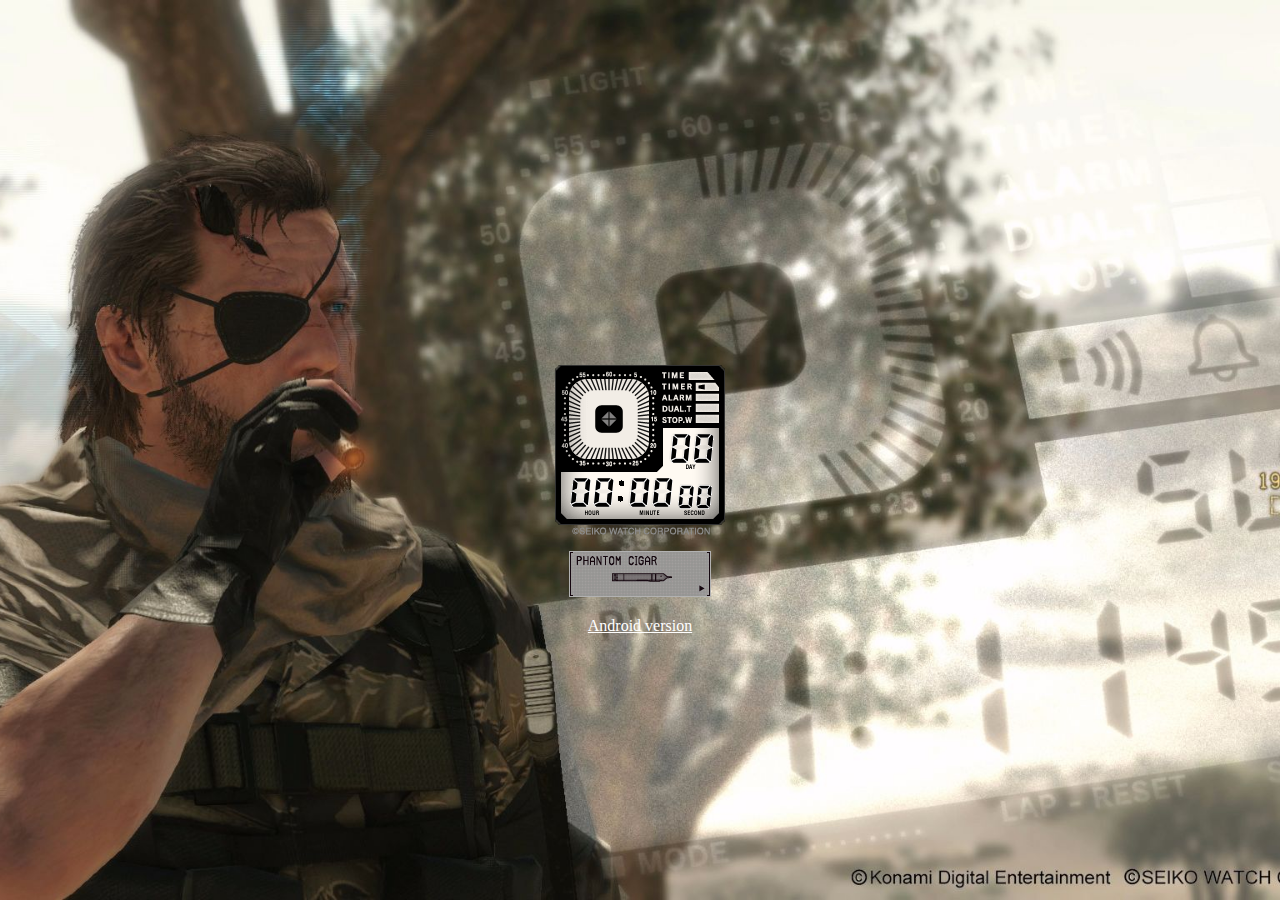
<file: index.htm>
<!DOCTYPE html>
<html>
<!-- Edited by Snek -->
<!-- Approved by Kojima -->
<head>
  <meta http-equiv="content-type" content="text/html">
  <meta charset="UTF-8">
  <title>MGSV: TPP Seiko Clock</title>
  <link rel='stylesheet' type='text/css' href='mgs.css'/>
  <link rel="shortcut icon" href="favicon.ico" type="image/x-icon">
  <link rel="icon" href="favicon.ico" type="image/x-icon">
</head>

<body>
<div class="container">
  <div class="dialarea">
    <div class="dialbg"></div>
    <div class="dial">
      <div class="clock"></div>
      <div class="nums sec2"></div>
      <div class="nums sec1"></div>
      <div class="numl min2"></div>
      <div class="numl min1"></div>
      <div class="colon"></div>
      <div class="numl hour2"></div>
      <div class="numl hour1"></div>
      <div class="numl day2"></div>
      <div class="numl day1"></div>
    </div>
    <p class="phantomcigar">
      <a href="#"><img id="cigar" src="img/phantomcigar.jpg" alt="phantomcigar" onmouseover="onHover();"></a>
    </p>
    <a href="MGSV_Seiko.apk" style="color: #FFF">Android version</a>
  </div>
</div>

<script src="js/jquery.js"></script>
<script src="js/jquery.pulse.min.js"></script>
<script src="js/audio5.js"></script>
<script src="js/watch.js"></script>
</body>
</html>
</file>
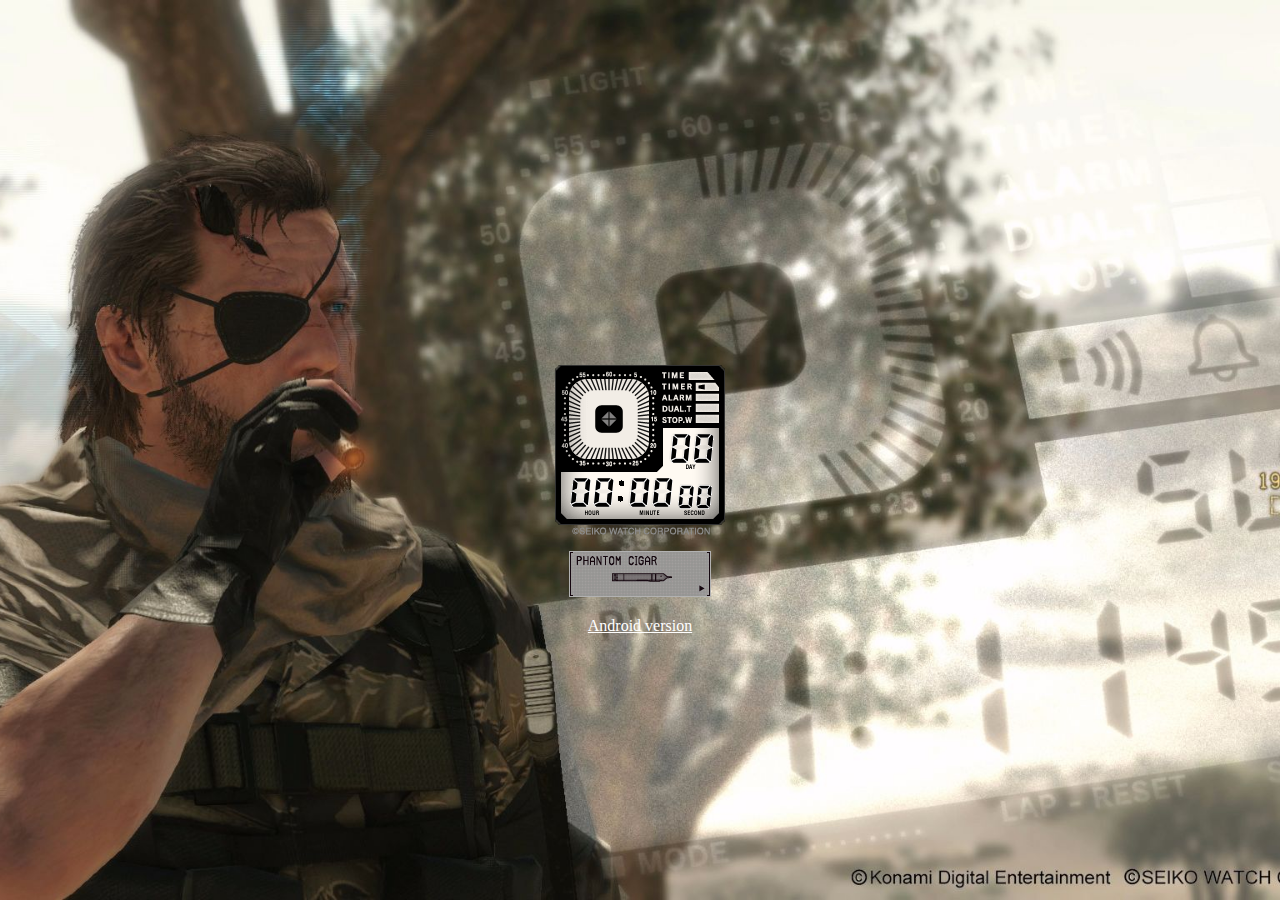
<file: index.html>
<!DOCTYPE html>

<html>

<!-- Edited by Snek -->

<!-- Approved by Kojima -->

<head>

  <meta http-equiv="content-type" content="text/html">

  <meta charset="UTF-8">

  <title>MGSV: TPP Seiko Clock</title>

  <link rel='stylesheet' type='text/css' href='mgs.css'/>

  <link rel="shortcut icon" href="favicon.ico" type="image/x-icon">

  <link rel="icon" href="favicon.ico" type="image/x-icon">

</head>



<body>

<div class="container">

  <div class="dialarea">

    <div class="dialbg"></div>

    <div class="dial">

      <div class="clock"></div>

      <div class="nums sec2"></div>

      <div class="nums sec1"></div>

      <div class="numl min2"></div>

      <div class="numl min1"></div>

      <div class="colon"></div>

      <div class="numl hour2"></div>

      <div class="numl hour1"></div>

      <div class="numl day2"></div>

      <div class="numl day1"></div>

    </div>

    <p class="phantomcigar">

      <a href="javascript:void(0)"><img src="img/phantomcigar.jpg" alt="phantomcigar" onmouseover="onHover();"></a>

    </p>

    <a href="MGSV_Seiko.apk" style="color: #FFF">Android version</a>

  </div>

</div>



<script src="//code.jquery.com/jquery-1.12.4.min.js"></script>

<script src="js/jquery.pulse.min.js"></script>

<script src="js/audio5.js"></script>

<script src="js/watch.js"></script>

</body>

</html>
</file>
<file: mgs.css>
html {

    background: url(img/bg.jpg) no-repeat center center fixed;

    -webkit-background-size: cover;

    -o-background-size: cover;

    background-size: cover;

    height: 100%;

    margin: 0;

    padding: 0;

}



body {

    height: 100%;

    margin: 0;

    padding: 0;

}



.phantomcigar img:hover {

    -webkit-filter: brightness(150%);

}



.container {

    text-align: center;

    width: 170px;

    height: 170px;

    margin: 0 auto;

    position: relative;

    top: 50%;

    transform: translateY(-50%);

}



.container .dialarea {

    width: 170px;

    overflow: visible;

    background: url(img/base_set.png) no-repeat;

}



.container .dialarea .dial {

    width: 170px;

    height: 170px;

    overflow: hidden;

}



.dialbg {

    width: 170px;

    height: 170px;

    background: url(img/base-.png);

    display: none;

}



.dial .clock {

    position: absolute;

    width: 100px;

    height: 100px;

    overflow: hidden;

    left: 4px;

    top: 4px;

    background: url(img/second.png);

}



.dial .nums {

    position: absolute;

    width: 35px;

    height: 25px;

    overflow: hidden;

}



.dial .nums.sec2 {

    left: 104px;

    top: 119px;

    background: url(img/num_s.png);

}



.dial .nums.sec1 {

    left: 122px;

    top: 119px;

    background: url(img/num_s.png);

}



.dial .numl {

    position: absolute;

    width: 45px;

    height: 30px;

    overflow: hidden;

}



.dial .numl.min2 {

    left: 50px;

    top: 112px;

    background: url(img/num_l.png);

}



.dial .numl.min1 {

    left: 73px;

    top: 112px;

    background: url(img/num_l.png);

}



.dial .numl.hour2 {

    left: -9px;

    top: 112px;

    background: url(img/num_l.png);

}



.dial .numl.hour1 {

    left: 14px;

    top: 112px;

    background: url(img/num_l.png);

}



.dial .numl.day2 {

    left: 91px;

    top: 68px;

    background: url(img/num_l.png);

}



.dial .numl.day1 {

    left: 114px;

    top: 68px;

    background: url(img/num_l.png);

}



.dial .colon {

    position: absolute;

    left: 63px;

    top: 111px;

    height: 30px;

    width: 6px;

    background: url(img/dot.png);

}
</file>
